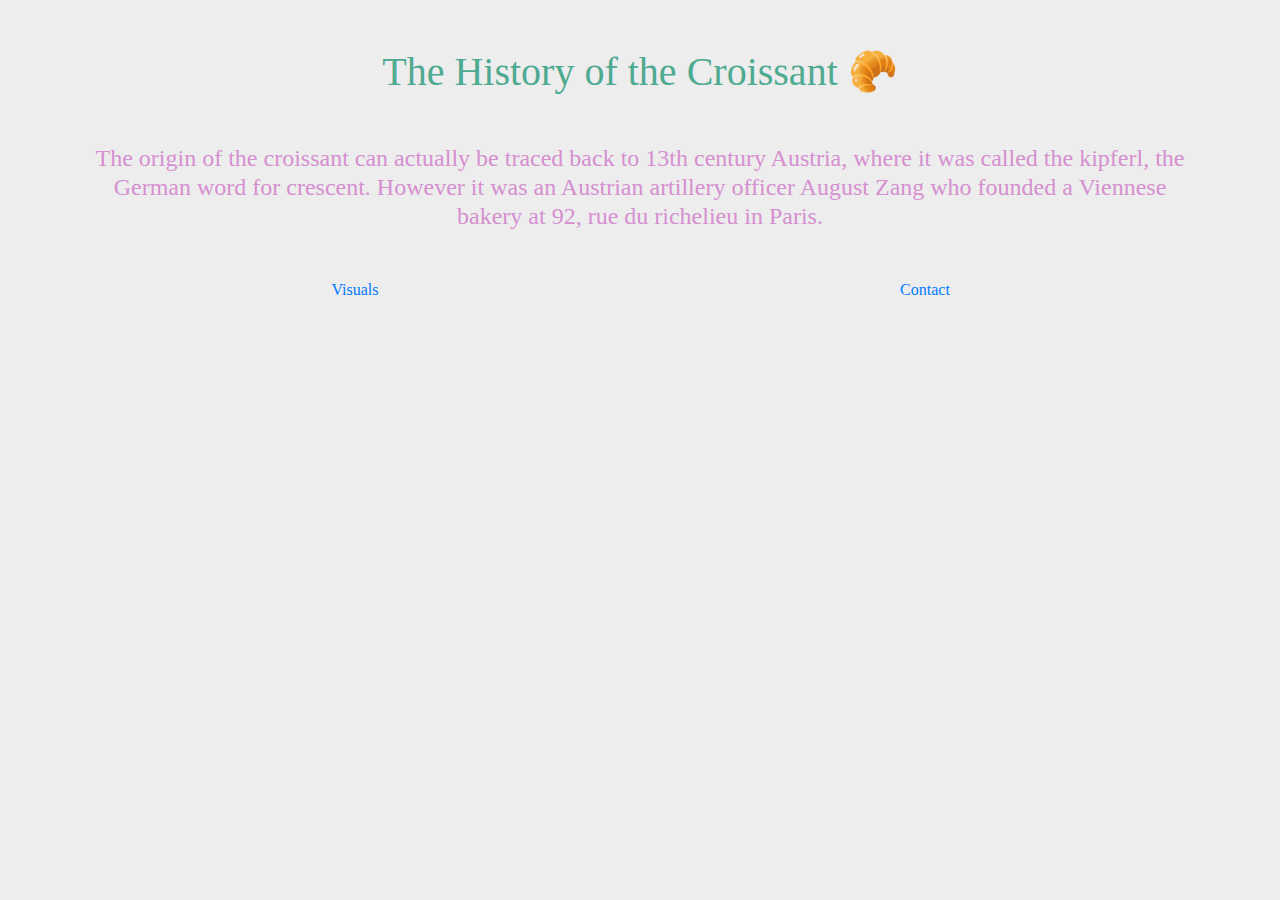
<file: index.html>
<!DOCTYPE html>
<html lang="en">
  <head>
    <meta charset="UTF-8" />
    <meta http-equiv="X-UA-Compatible" content="IE=edge" />
    <meta name="viewport" content="width=device-width, initial-scale=1.0" />
    <title>DaraDeTsaign: The History of the Croissant</title>
    <meta name="description" content="A brief introduction of the croissant" />
    <link
      rel="stylesheet"
      href="https://cdn.jsdelivr.net/npm/bootstrap@4.3.1/dist/css/bootstrap.min.css"
      integrity="sha384-ggOyR0iXCbMQv3Xipma34MD+dH/1fQ784/j6cY/iJTQUOhcWr7x9JvoRxT2MZw1T"
      crossorigin="anonymous"
    />
    <link rel="stylesheet" href="/src/style.css" />
  </head>
  <body>
    <div class="container mt-5">
      <h1 class="mb-5">The History of the Croissant 🥐</h1>
      <h4 class="introduction">
        The origin of the croissant can actually be traced back to 13th century
        Austria, where it was called the kipferl, the German word for crescent.
        However it was an Austrian artillery officer August Zang who founded a
        Viennese bakery at 92, rue du richelieu in Paris.
      </h4>
    </div>
    <div class="container mt-5">
      <div class="row">
        <div class="col-sm-6">
          <a href="/photo.html" title="croissant plate">Visuals</a>
        </div>
        <div class="col-sm-6">
          <a href="/contact.html#contact" title="contact daradetsaign.com"
            >Contact</a
          >
        </div>
      </div>
    </div>
  </body>
</html>
</file>
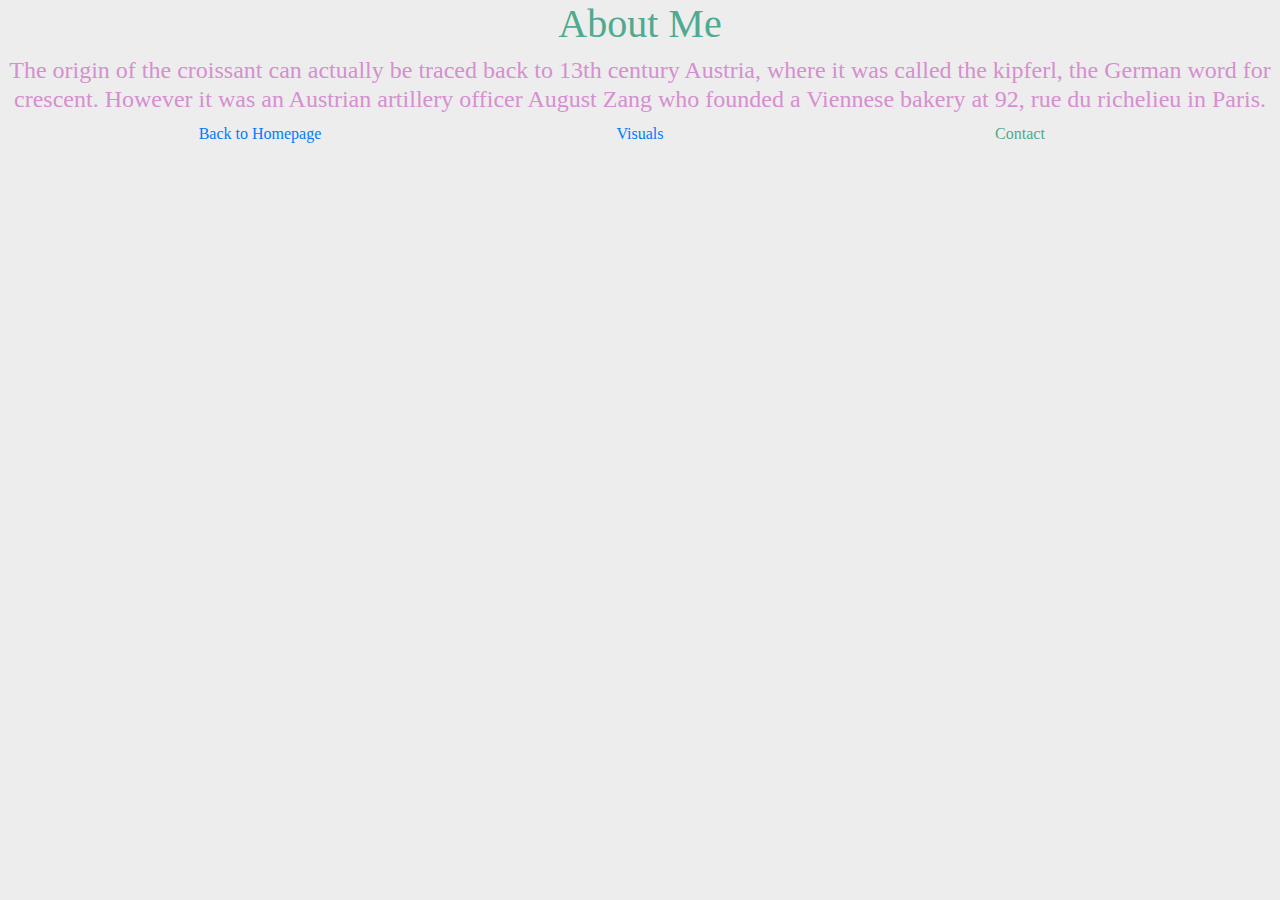
<file: about.html>
<!DOCTYPE html>
<html lang="en">
  <head>
    <meta charset="UTF-8" />
    <meta http-equiv="X-UA-Compatible" content="IE=edge" />
    <meta name="viewport" content="width=device-width, initial-scale=1.0" />
    <title>Croissant</title>
    <link
      rel="stylesheet"
      href="https://cdn.jsdelivr.net/npm/bootstrap@4.3.1/dist/css/bootstrap.min.css"
      integrity="sha384-ggOyR0iXCbMQv3Xipma34MD+dH/1fQ784/j6cY/iJTQUOhcWr7x9JvoRxT2MZw1T"
      crossorigin="anonymous"
    />
    <script
      src="https://cdn.jsdelivr.net/npm/bootstrap@4.3.1/dist/js/bootstrap.min.js"
      integrity="sha384-JjSmVgyd0p3pXB1rRibZUAYoIIy6OrQ6VrjIEaFf/nJGzIxFDsf4x0xIM+B07jRM"
      crossorigin="anonymous"
    ></script>
    <link rel="stylesheet" href="/src/style.css" />
  </head>
  <body>
    <h1>About Me</h1>
    <h4 class="introduction">
      The origin of the croissant can actually be traced back to 13th century
      Austria, where it was called the kipferl, the German word for crescent.
      However it was an Austrian artillery officer August Zang who founded a
      Viennese bakery at 92, rue du richelieu in Paris.
    </h4>
    <div class="container">
      <div class="row">
        <div class="col-4"><a href="/">Back to Homepage</a></div>
        <div class="col-4"><a href="/photo.html">Visuals</a></div>
        <div class="col-4">Contact</div>
      </div>
    </div>
  </body>
</html>
</file>
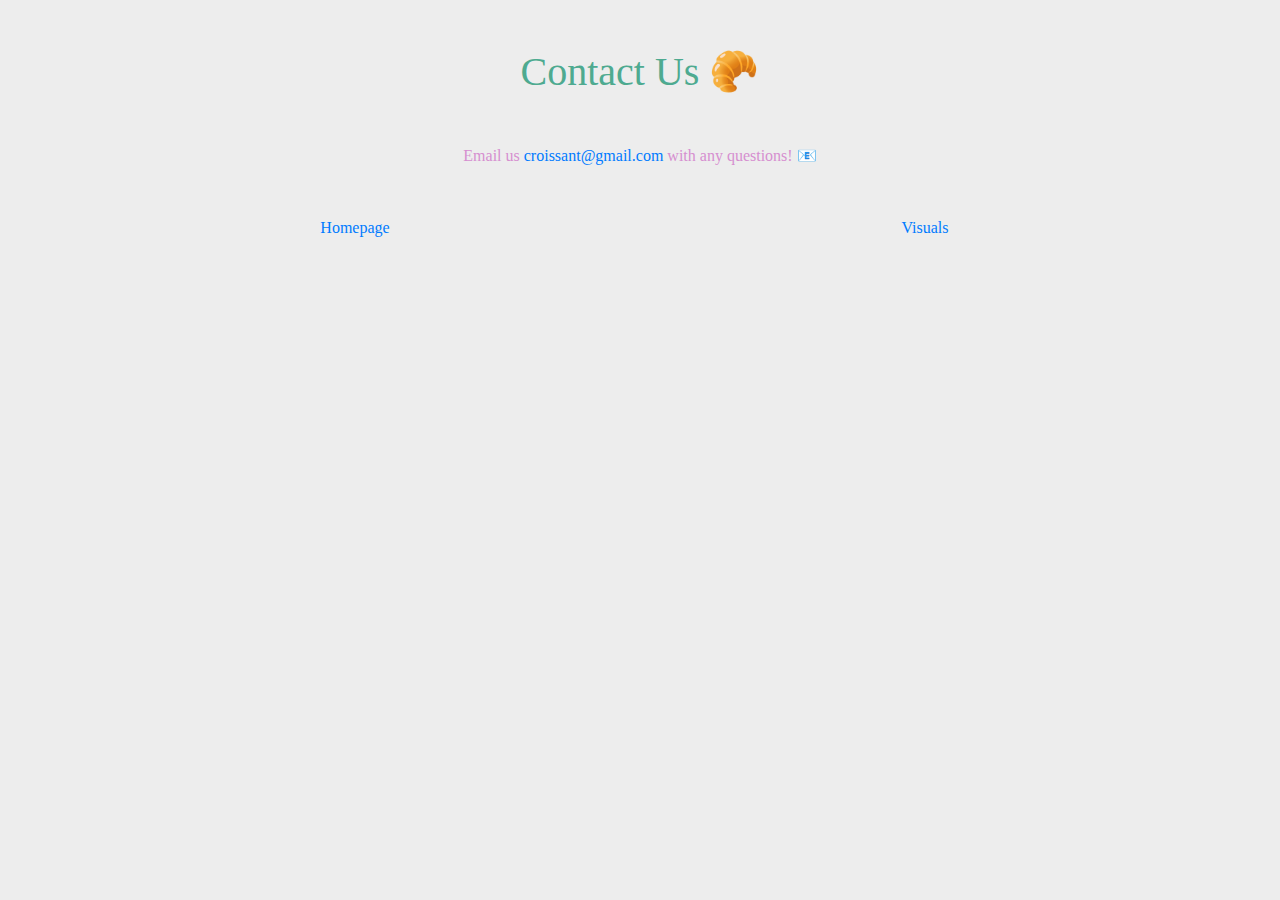
<file: contact.html>
<!DOCTYPE html>
<html lang="en">
  <head>
    <meta charset="UTF-8" />
    <meta http-equiv="X-UA-Compatible" content="IE=edge" />
    <meta name="viewport" content="width=device-width, initial-scale=1.0" />
    <title>DaraDeTsaign: The History of the Croissant</title>
    <meta
      name="description"
      content="Contact info to learn more about our croissant"
    />
    <link
      rel="stylesheet"
      href="https://cdn.jsdelivr.net/npm/bootstrap@4.3.1/dist/css/bootstrap.min.css"
      integrity="sha384-ggOyR0iXCbMQv3Xipma34MD+dH/1fQ784/j6cY/iJTQUOhcWr7x9JvoRxT2MZw1T"
      crossorigin="anonymous"
    />
    <script
      src="https://cdn.jsdelivr.net/npm/bootstrap@4.3.1/dist/js/bootstrap.min.js"
      integrity="sha384-JjSmVgyd0p3pXB1rRibZUAYoIIy6OrQ6VrjIEaFf/nJGzIxFDsf4x0xIM+B07jRM"
      crossorigin="anonymous"
    ></script>
    <link rel="stylesheet" href="/src/style.css" />
  </head>
  <body>
    <h1 id="contact" class="mt-5">Contact Us 🥐</h1>
    <div class="contact-info mt-5">
      Email us
      <a href="mailto:croissant@gmail.com">croissant@gmail.com</a>
      with any questions! 📧
    </div>

    <div class="container mt-5">
      <div class="row">
        <div class="col-sm-6">
          <a href="/" title="croissant info homepage">Homepage</a>
        </div>
        <div class="col-sm-6">
          <a href="/photo.html" title="croissant plate">Visuals</a>
        </div>
      </div>
    </div>
  </body>
</html>
</file>
<file: src/style.css>
:root {
  --primary-color: #4eaa90;
  --secondary-color: #d68fd0;
  --background-color: #ededed;
}

body {
  text-align: center;
  font-family: pt monospace;
  color: var(--primary-color);
  background-color: var(--background-color);
}

.introduction,
.contact-info {
  color: var(--secondary-color);
}
</file>
